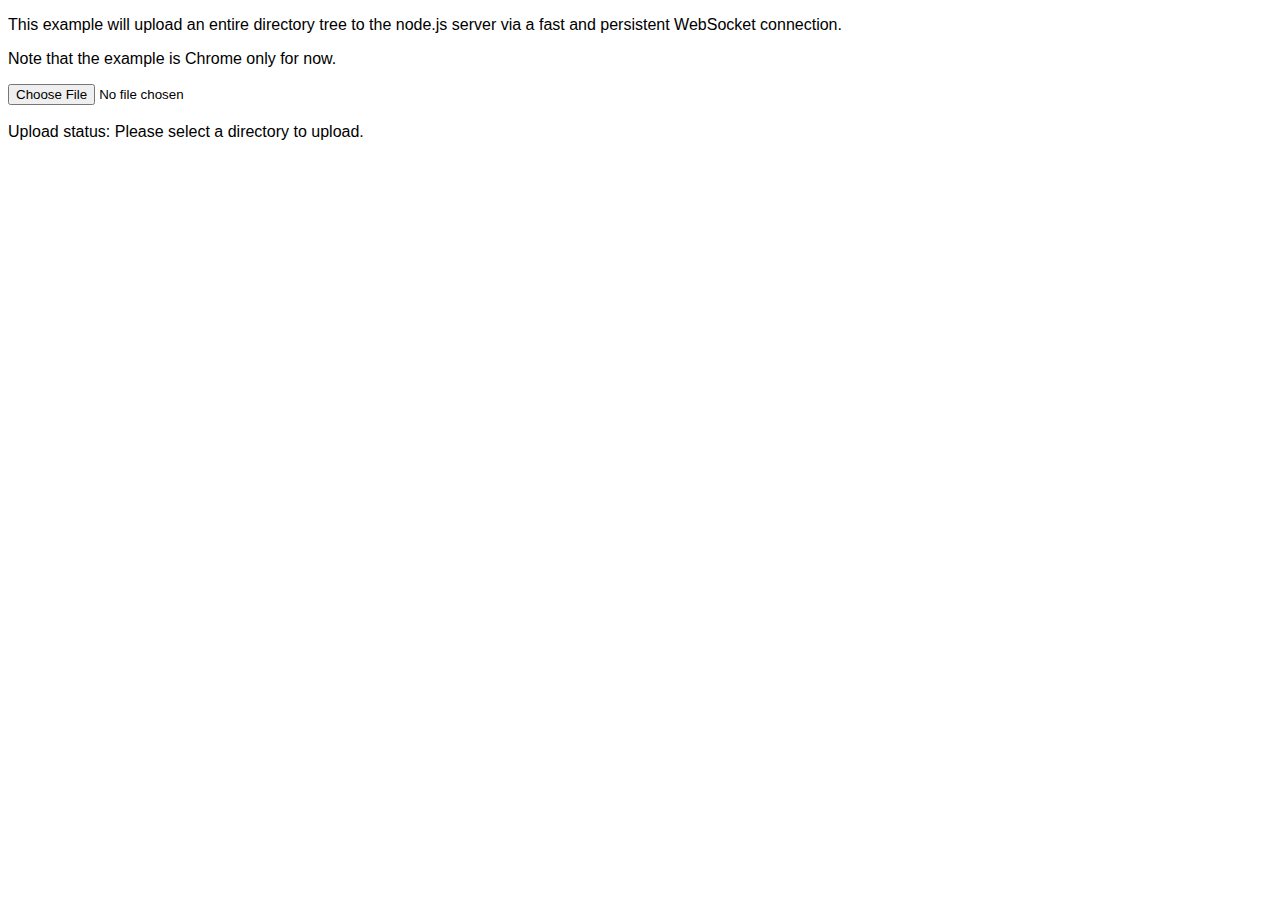
<file: node_modules/socket.io/node_modules/socket.io-client/node_modules/ws/examples/fileapi/public/index.html>
<!DOCTYPE html>
<html>
  <head>
    <style>
      body {
        font-family: Tahoma, Geneva, sans-serif;
      }
      div {
        display: inline;
      }
    </style>
    <script src='uploader.js'></script>
    <script src='app.js'></script>
  </head>
  <body>
    <p>This example will upload an entire directory tree to the node.js server via a fast and persistent WebSocket connection.</p>
    <p>Note that the example is Chrome only for now.</p>
    <input type="file" webkitdirectory /><br/><br/>
    Upload status:
    <div id='progress'>Please select a directory to upload.</div>
  </body>
</html>
</file>
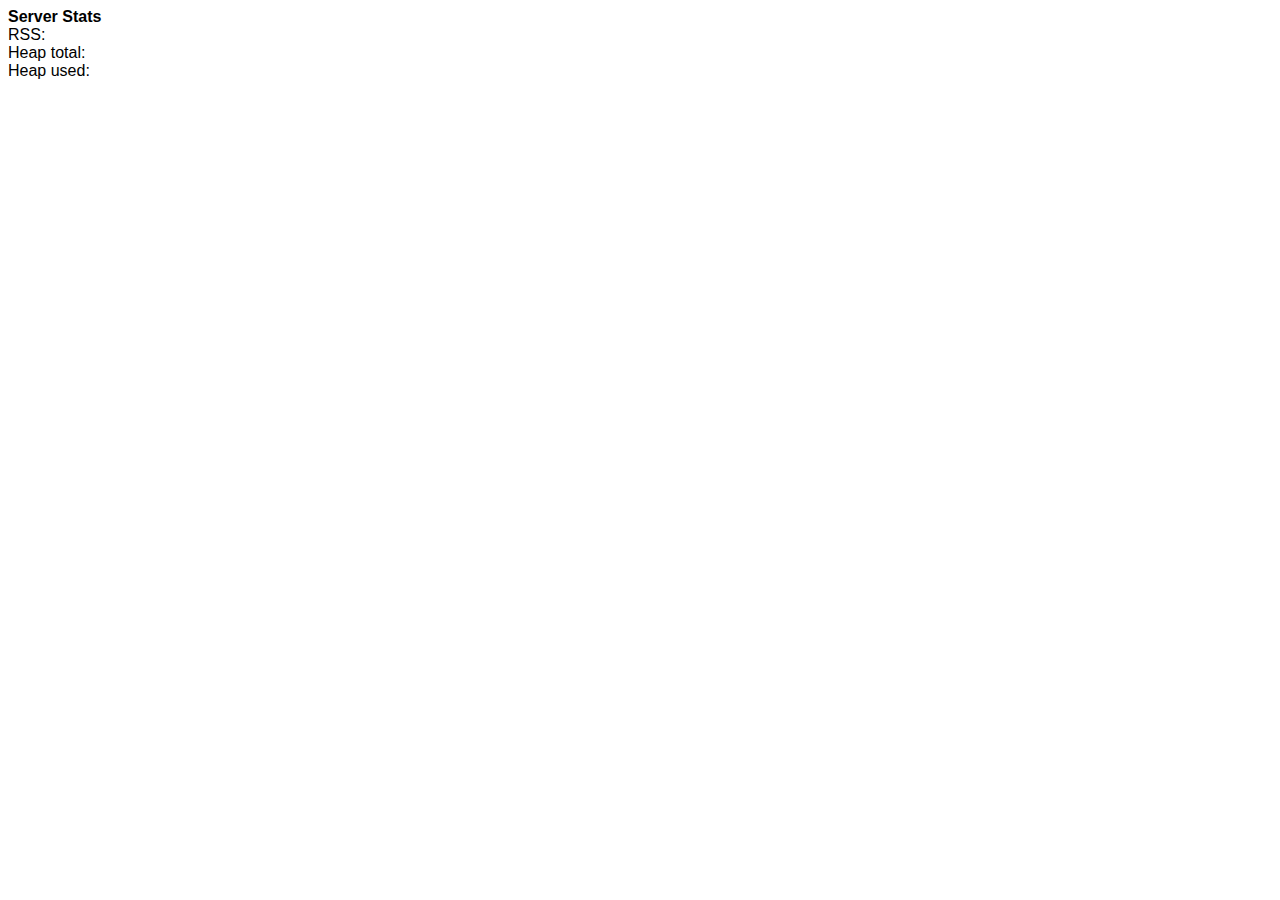
<file: node_modules/socket.io/node_modules/socket.io-client/node_modules/ws/examples/serverstats-express_3/public/index.html>
<!DOCTYPE html>
<html>
  <head>
    <style>
      body {
        font-family: Tahoma, Geneva, sans-serif;
      }

      div {
        display: inline;
      }
    </style>
    <script>
      function updateStats(memuse) {
        document.getElementById('rss').innerHTML = memuse.rss;
        document.getElementById('heapTotal').innerHTML = memuse.heapTotal;
        document.getElementById('heapUsed').innerHTML = memuse.heapUsed;
      }

      var host = window.document.location.host.replace(/:.*/, '');
      var ws = new WebSocket('ws://' + host + ':8080');
      ws.onmessage = function (event) {
        updateStats(JSON.parse(event.data));
      };
    </script>
  </head>
  <body>
    <strong>Server Stats</strong><br>
    RSS: <div id='rss'></div><br>
    Heap total: <div id='heapTotal'></div><br>
    Heap used: <div id='heapUsed'></div><br>
  </body>
</html>
</file>
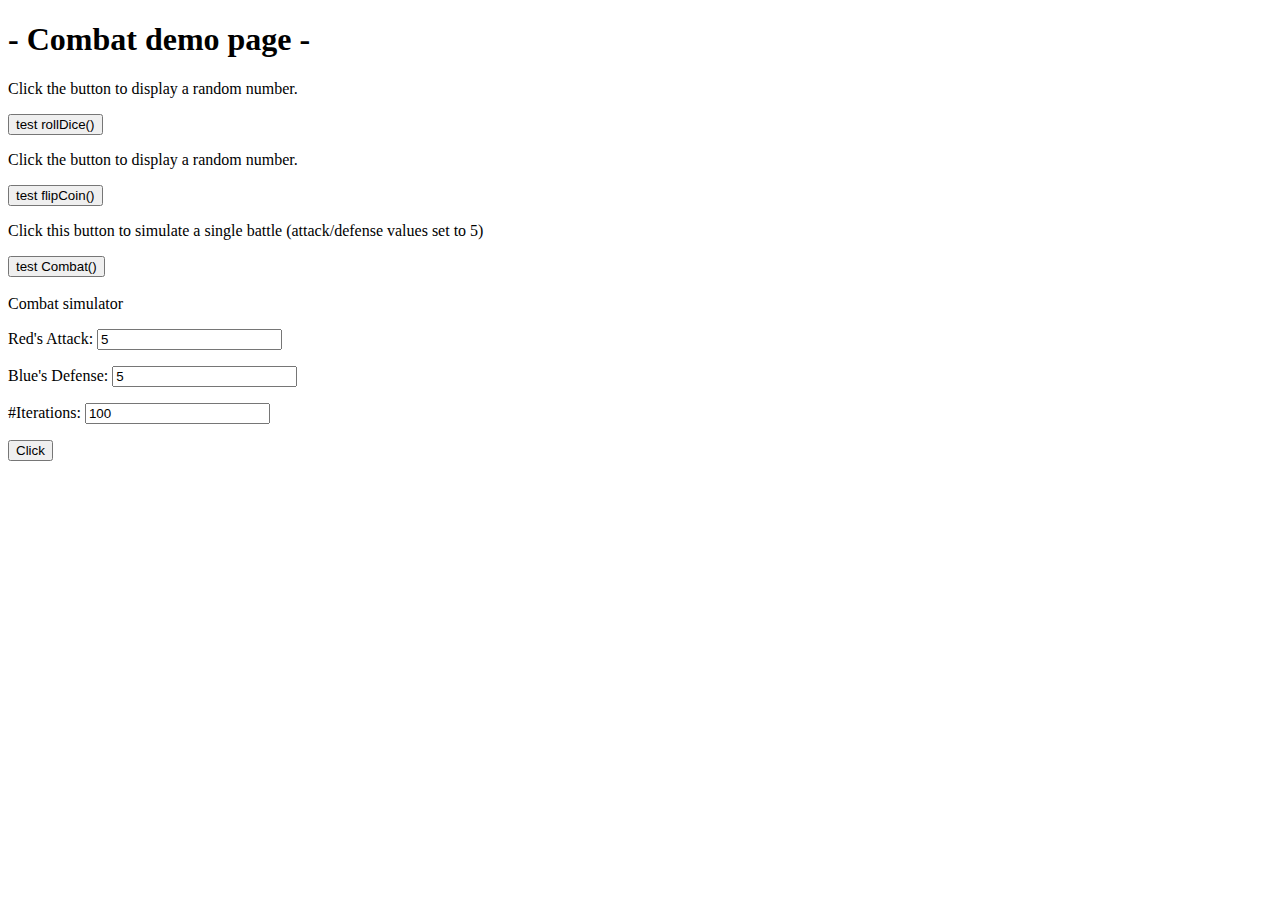
<file: combat_demo.html>
<!DOCTYPE html>
<html>
<head><title>VillageWars</title></head>
<body>
<h1>- Combat demo page -</h1>

<!--Global variables-->
<script>
//These values simulate the stats from two units, 'Red' and 'Blue'
var Red_a = 5;
var Blue_d = 5;
</script>

<!--HTML Buttons and displays-->
<p id="demo">Click the button to display a random number.</p>

<button onclick="displayDiceFunction()">test rollDice()</button>

<p id="demo2">Click the button to display a random number.</p>

<button onclick="displayCoinFunction()">test flipCoin()</button>

<p id="testing">Click this button to simulate a single battle (attack/defense values set to 5)</p>

<button onclick="displayCombat()">test Combat()</button>


<script>
function displayDiceFunction()
{
document.getElementById("demo").innerHTML=rollDice();
}
</script>

<script>
function displayCoinFunction(){
	var headscounter = 0;
	for (var i = 0; i < 1000; i++){
		if (flipCoin() == 1)
			headscounter++;
	}
	document.getElementById("demo2").innerHTML="Heads: "+headscounter/10+"% of 1000 flips";
}
</script>

<script>
function displayCombat()
{
document.getElementById("testing").innerHTML="Winner is: "+Combat(Red_a,Blue_d);
}
</script>

<!--Dice-rolling helper function-->
<script>
	function rollDice(){ //out of function scope for use with displayDiceFunction()
		return Math.floor((Math.random()*6)+1);
	}
</script>

<!--Alternate coin-flipping helper function-->
<script>
	function flipCoin(){
		return Math.floor((Math.random()*2)+1);
	}
</script>

<!--Combat function-->
<script>
function Combat(Red_a, Blue_d){
 //-----Combat-specific helper function-----
	function removeMax(dice){ 
	dice.sort();
	dice.reverse();
	return dice.splice(0,1);
	}
	
	//uncomment for self-contained use
	//function rollDice(){ 
	//	return Math.floor((Math.random()*6)+1);
	//}

 //-----Local variables-----
	Red_health = 20; //these values imitate a unit's health
	Blue_health = 20; //and should be removed when used/adapted for use with actual units

	var RedsDice = [];
	var BluesDice = [];
	var numComparisons = Math.min(Red_a, Blue_d);

 //-----Combat calculations-----
	while (true){
		for (var i=0;i<Red_a;i++){
			RedsDice[i] = rollDice();
			//RedsDice[i] = flipCoin();
		}
		for (var i=0;i<Blue_d;i++){
			BluesDice[i] = rollDice();
			//BluesDice[i] = flipCoin();
		}
		
		//alert("RedsDice = ["+RedsDice+"] BluesDice = ["+BluesDice+"]");
		
		for (var i=0; i<numComparisons; i++){//compare one die from each set until no pairs are left
			var RedMax = removeMax(RedsDice);
			var BlueMax = removeMax(BluesDice);
			if ((RedMax <= 3 && RedMax >= BlueMax) || (RedMax > 3 && RedMax > BlueMax)) // 'fair chance' method
			//if (RedMax > BlueMax) // 'defender's advantage' method
			//if (RedMax == 2) //for use with flipCoin()
				Blue_health--;
			else
				Red_health--;
			
			if (Red_health == 0){ //If Red is defeated...
				return "Blue";
			}
			if (Blue_health == 0){ //If Blue is defeated...
				return "Red";
			}	
		} 
	}
} //end of Combat() function
</script>

<!--Statistics-collecting test function-->
<script>
function testResults (form) {
    var ra = form.Reds_Attack.value;
	var bd = form.Blues_Defense.value;
	var iter = form.iterations.value;
	var rcounter = 0;
	var bcounter = 0;
	for (var i = 0; i < form.iterations.value; i++){
		var winner = Combat(ra,bd);
		if (winner == "Red")
			rcounter++;
		else 
			bcounter++;

	}
	var rresult = (rcounter/iter)*100;
	var bresult = (bcounter/iter)*100;
    alert ("Red won "+rresult+"% of battles.\nBlue won "+bresult+"% of battles.");
}
</script>

<!--HTML display for statistics function-->
<form NAME="myform" ACTION="" METHOD="GET">
<br> Combat simulator <br>
<p>Red's Attack: <INPUT TYPE="text" NAME="Reds_Attack" VALUE="5"></p>
<p>Blue's Defense: <INPUT TYPE="text" NAME="Blues_Defense" VALUE="5"></p>
<p>#Iterations: <INPUT TYPE="text" NAME="iterations" VALUE="100"></p>
<INPUT TYPE="button" NAME="submit" Value="Click" onClick="testResults(this.form)">
</form>


</body>
</html>
</file>
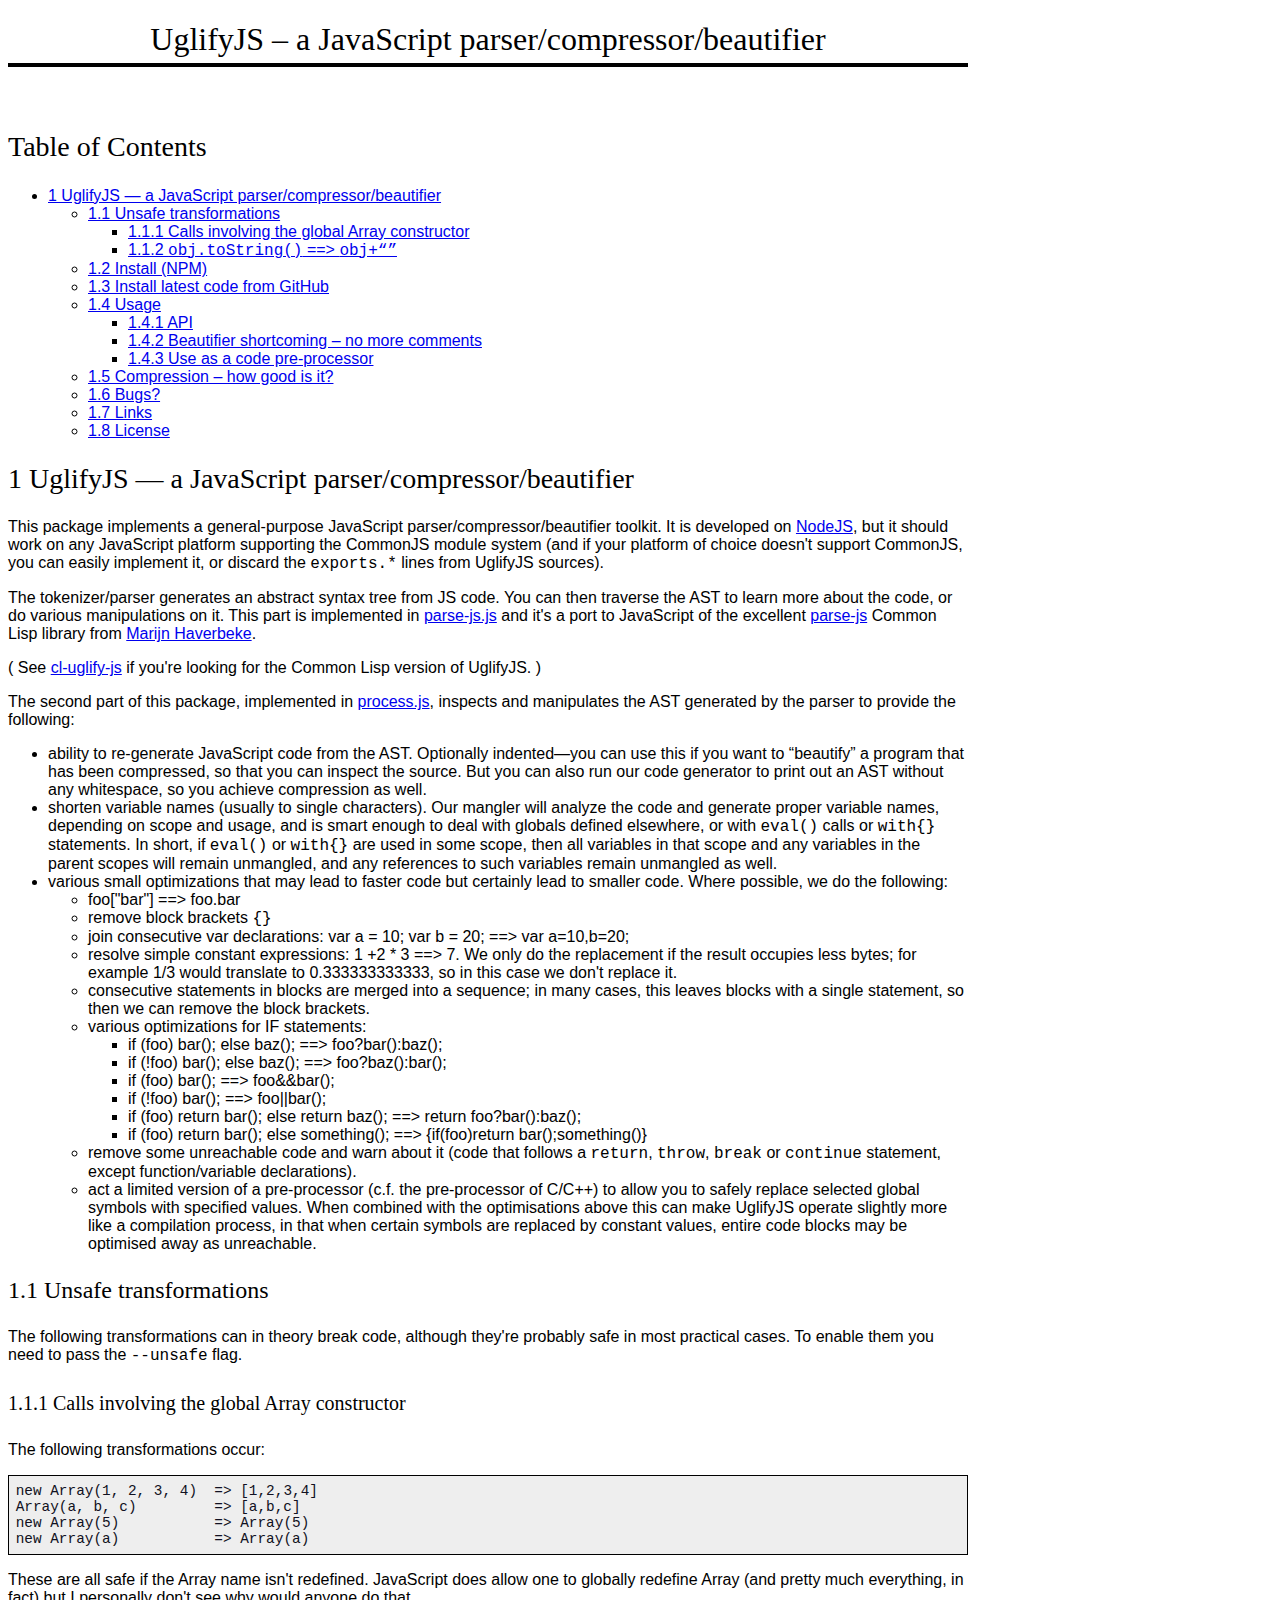
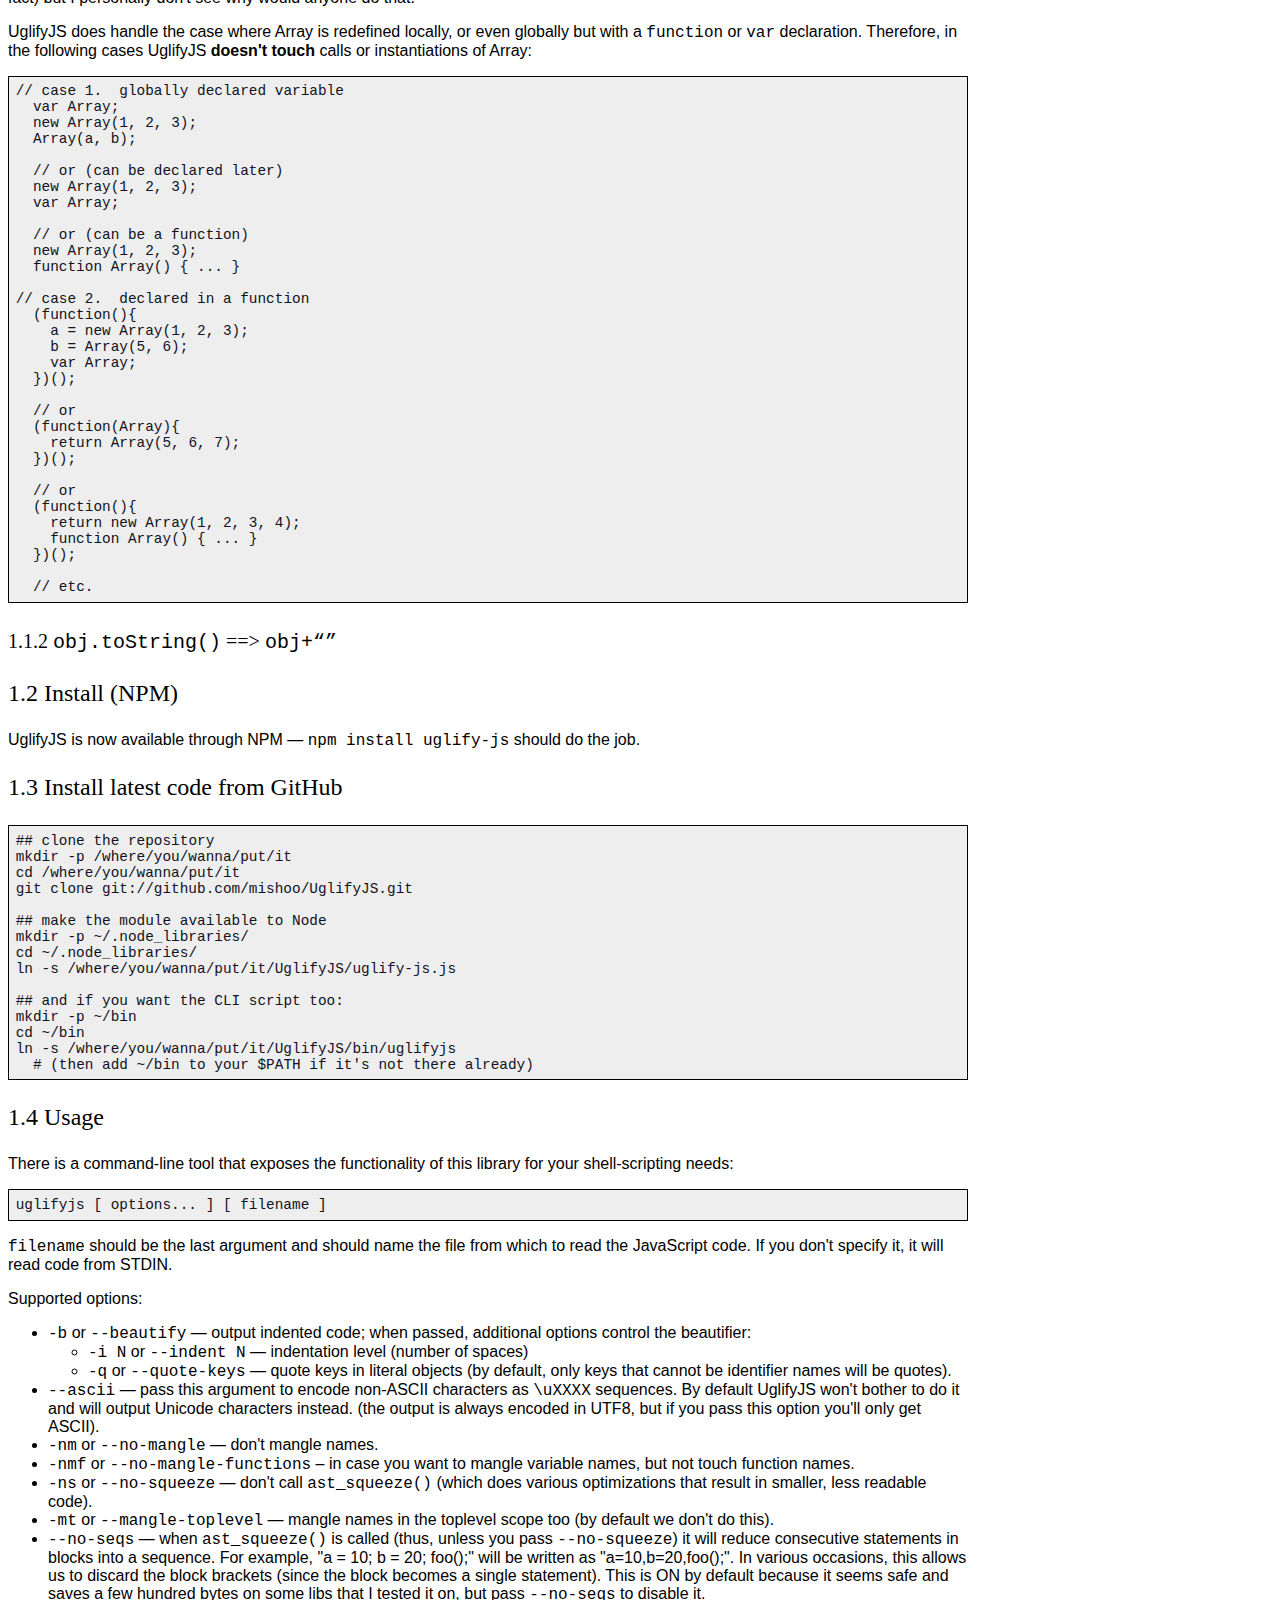
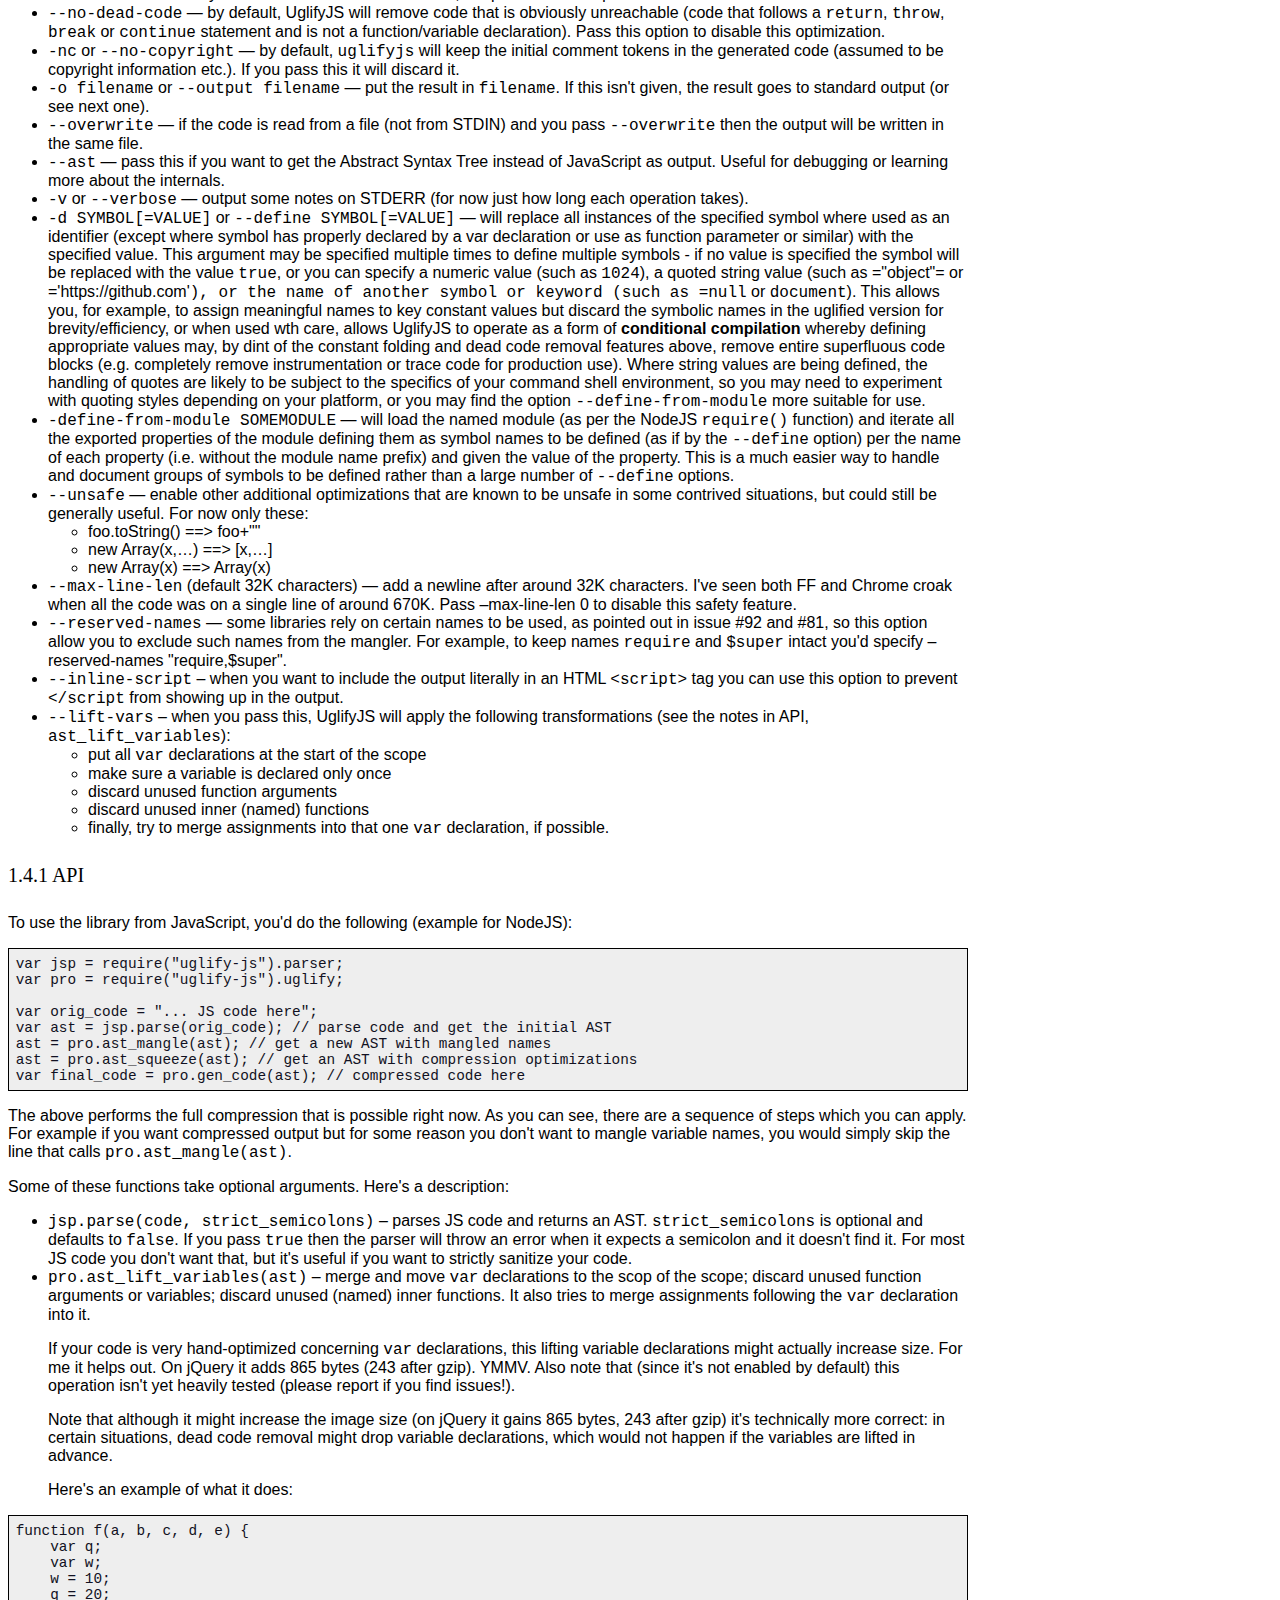
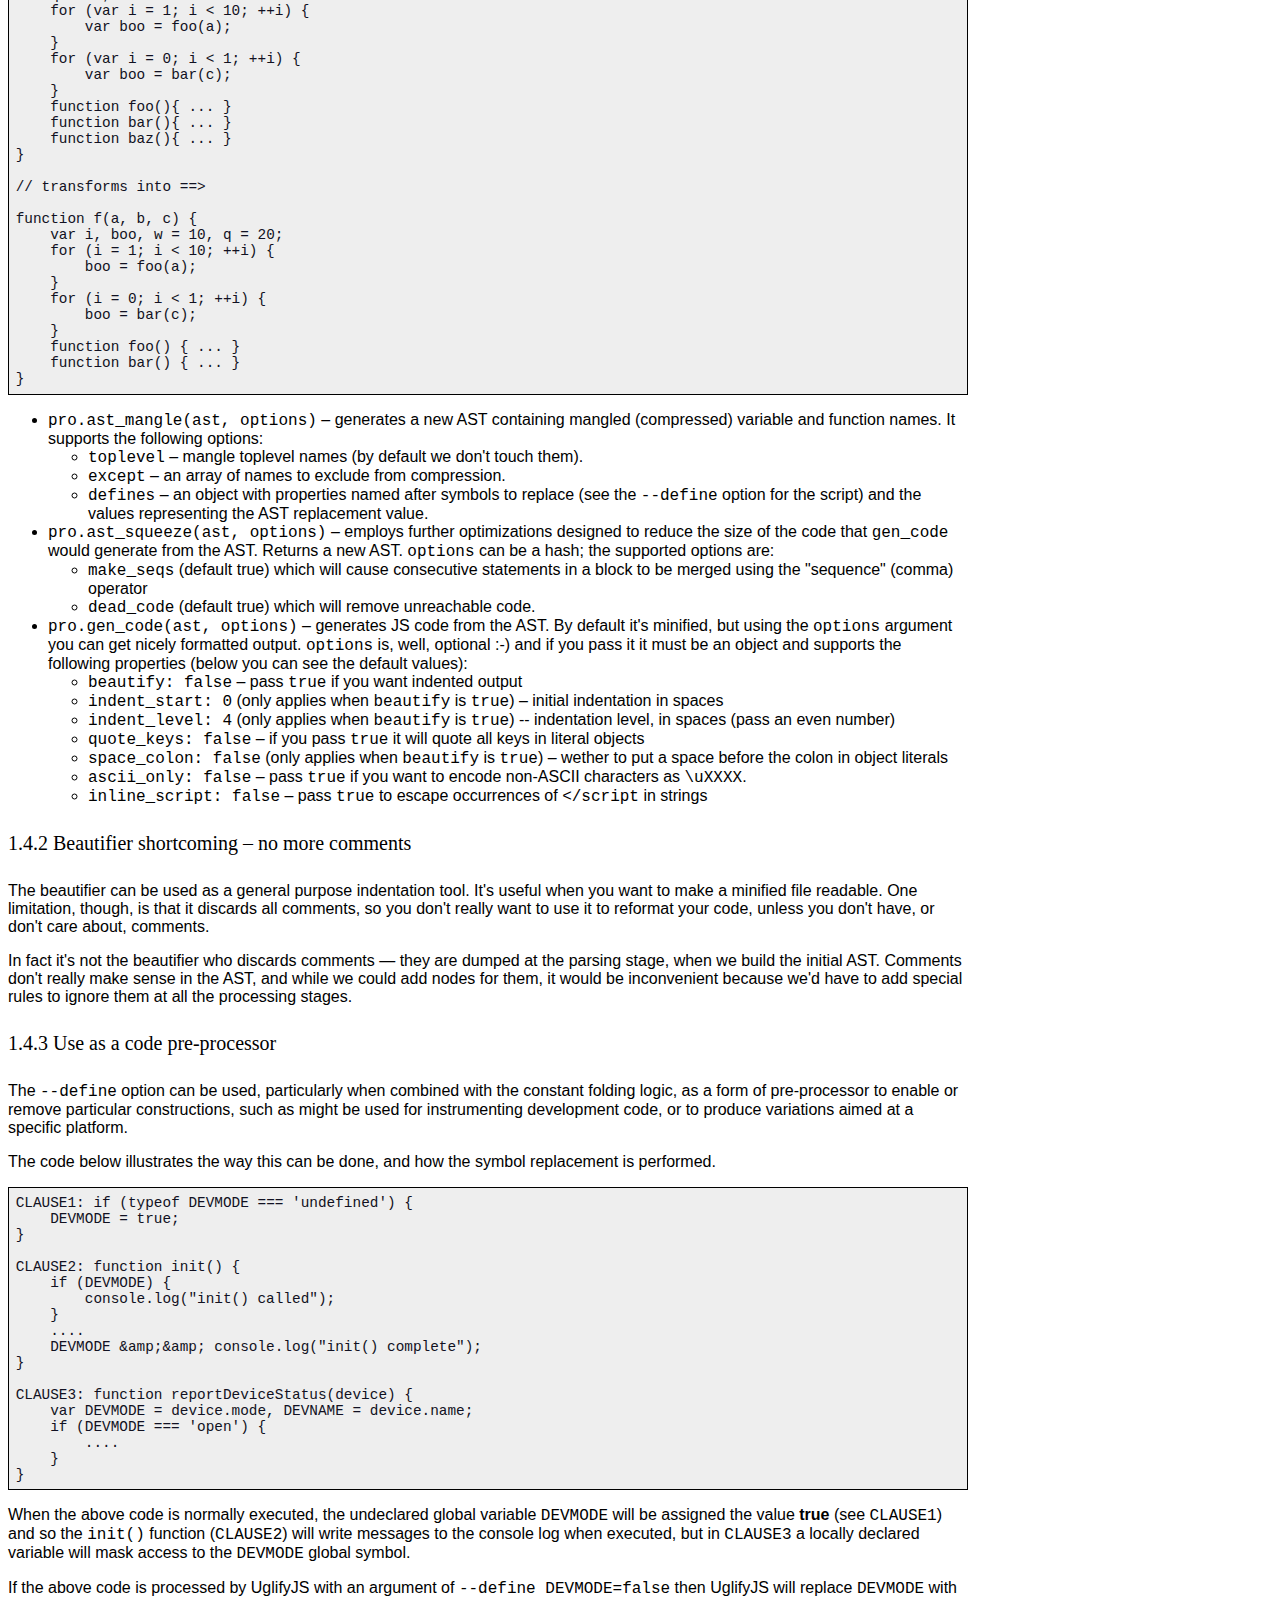
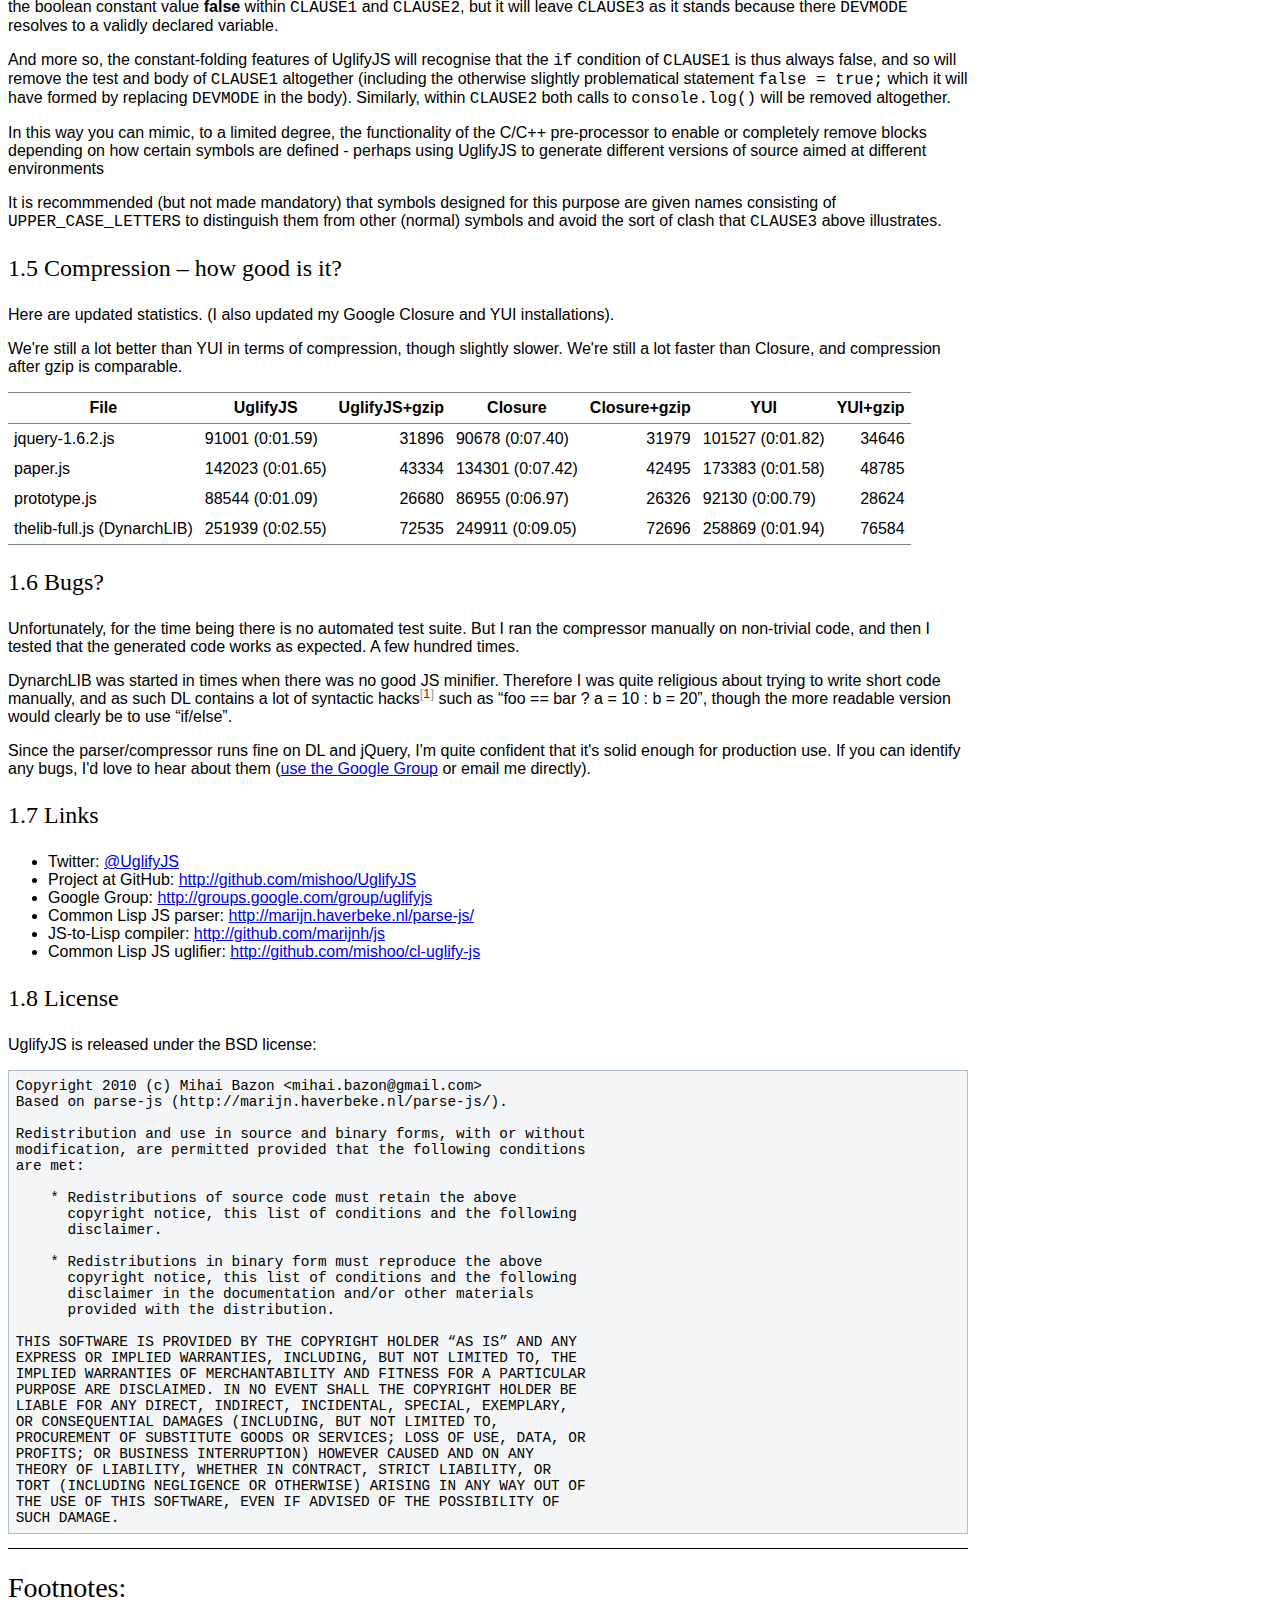
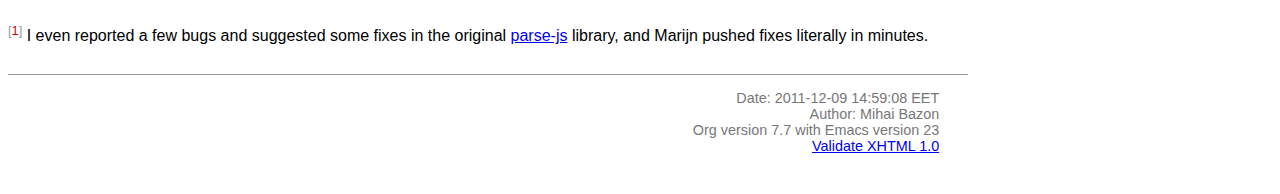
<file: node_modules/socket.io/node_modules/socket.io-client/node_modules/uglify-js/README.html>
<?xml version="1.0" encoding="utf-8"?>
<!DOCTYPE html PUBLIC "-//W3C//DTD XHTML 1.0 Strict//EN"
               "http://www.w3.org/TR/xhtml1/DTD/xhtml1-strict.dtd">
<html xmlns="http://www.w3.org/1999/xhtml"
lang="en" xml:lang="en">
<head>
<title>UglifyJS &ndash; a JavaScript parser/compressor/beautifier</title>
<meta http-equiv="Content-Type" content="text/html;charset=utf-8"/>
<meta name="generator" content="Org-mode"/>
<meta name="generated" content="2011-12-09 14:59:08 EET"/>
<meta name="author" content="Mihai Bazon"/>
<meta name="description" content="a JavaScript parser/compressor/beautifier in JavaScript"/>
<meta name="keywords" content="javascript, js, parser, compiler, compressor, mangle, minify, minifier"/>
<style type="text/css">
 <!--/*--><![CDATA[/*><!--*/
  html { font-family: Times, serif; font-size: 12pt; }
  .title  { text-align: center; }
  .todo   { color: red; }
  .done   { color: green; }
  .tag    { background-color: #add8e6; font-weight:normal }
  .target { }
  .timestamp { color: #bebebe; }
  .timestamp-kwd { color: #5f9ea0; }
  .right  {margin-left:auto; margin-right:0px;  text-align:right;}
  .left   {margin-left:0px;  margin-right:auto; text-align:left;}
  .center {margin-left:auto; margin-right:auto; text-align:center;}
  p.verse { margin-left: 3% }
  pre {
	border: 1pt solid #AEBDCC;
	background-color: #F3F5F7;
	padding: 5pt;
	font-family: courier, monospace;
        font-size: 90%;
        overflow:auto;
  }
  table { border-collapse: collapse; }
  td, th { vertical-align: top;  }
  th.right  { text-align:center;  }
  th.left   { text-align:center;   }
  th.center { text-align:center; }
  td.right  { text-align:right;  }
  td.left   { text-align:left;   }
  td.center { text-align:center; }
  dt { font-weight: bold; }
  div.figure { padding: 0.5em; }
  div.figure p { text-align: center; }
  div.inlinetask {
    padding:10px;
    border:2px solid gray;
    margin:10px;
    background: #ffffcc;
  }
  textarea { overflow-x: auto; }
  .linenr { font-size:smaller }
  .code-highlighted {background-color:#ffff00;}
  .org-info-js_info-navigation { border-style:none; }
  #org-info-js_console-label { font-size:10px; font-weight:bold;
                               white-space:nowrap; }
  .org-info-js_search-highlight {background-color:#ffff00; color:#000000;
                                 font-weight:bold; }
  /*]]>*/-->
</style>
<link rel="stylesheet" type="text/css" href="docstyle.css" />
<script type="text/javascript">
<!--/*--><![CDATA[/*><!--*/
 function CodeHighlightOn(elem, id)
 {
   var target = document.getElementById(id);
   if(null != target) {
     elem.cacheClassElem = elem.className;
     elem.cacheClassTarget = target.className;
     target.className = "code-highlighted";
     elem.className   = "code-highlighted";
   }
 }
 function CodeHighlightOff(elem, id)
 {
   var target = document.getElementById(id);
   if(elem.cacheClassElem)
     elem.className = elem.cacheClassElem;
   if(elem.cacheClassTarget)
     target.className = elem.cacheClassTarget;
 }
/*]]>*///-->
</script>

</head>
<body>

<div id="preamble">

</div>

<div id="content">
<h1 class="title">UglifyJS &ndash; a JavaScript parser/compressor/beautifier</h1>


<div id="table-of-contents">
<h2>Table of Contents</h2>
<div id="text-table-of-contents">
<ul>
<li><a href="#sec-1">1 UglifyJS &mdash; a JavaScript parser/compressor/beautifier </a>
<ul>
<li><a href="#sec-1-1">1.1 Unsafe transformations </a>
<ul>
<li><a href="#sec-1-1-1">1.1.1 Calls involving the global Array constructor </a></li>
<li><a href="#sec-1-1-2">1.1.2 <code>obj.toString()</code> ==&gt; <code>obj+“”</code> </a></li>
</ul>
</li>
<li><a href="#sec-1-2">1.2 Install (NPM) </a></li>
<li><a href="#sec-1-3">1.3 Install latest code from GitHub </a></li>
<li><a href="#sec-1-4">1.4 Usage </a>
<ul>
<li><a href="#sec-1-4-1">1.4.1 API </a></li>
<li><a href="#sec-1-4-2">1.4.2 Beautifier shortcoming &ndash; no more comments </a></li>
<li><a href="#sec-1-4-3">1.4.3 Use as a code pre-processor </a></li>
</ul>
</li>
<li><a href="#sec-1-5">1.5 Compression &ndash; how good is it? </a></li>
<li><a href="#sec-1-6">1.6 Bugs? </a></li>
<li><a href="#sec-1-7">1.7 Links </a></li>
<li><a href="#sec-1-8">1.8 License </a></li>
</ul>
</li>
</ul>
</div>
</div>

<div id="outline-container-1" class="outline-2">
<h2 id="sec-1"><span class="section-number-2">1</span> UglifyJS &mdash; a JavaScript parser/compressor/beautifier </h2>
<div class="outline-text-2" id="text-1">


<p>
This package implements a general-purpose JavaScript
parser/compressor/beautifier toolkit.  It is developed on <a href="http://nodejs.org/">NodeJS</a>, but it
should work on any JavaScript platform supporting the CommonJS module system
(and if your platform of choice doesn't support CommonJS, you can easily
implement it, or discard the <code>exports.*</code> lines from UglifyJS sources).
</p>
<p>
The tokenizer/parser generates an abstract syntax tree from JS code.  You
can then traverse the AST to learn more about the code, or do various
manipulations on it.  This part is implemented in <a href="../lib/parse-js.js">parse-js.js</a> and it's a
port to JavaScript of the excellent <a href="http://marijn.haverbeke.nl/parse-js/">parse-js</a> Common Lisp library from <a href="http://marijn.haverbeke.nl/">Marijn Haverbeke</a>.
</p>
<p>
( See <a href="http://github.com/mishoo/cl-uglify-js">cl-uglify-js</a> if you're looking for the Common Lisp version of
UglifyJS. )
</p>
<p>
The second part of this package, implemented in <a href="../lib/process.js">process.js</a>, inspects and
manipulates the AST generated by the parser to provide the following:
</p>
<ul>
<li>ability to re-generate JavaScript code from the AST.  Optionally
  indented&mdash;you can use this if you want to “beautify” a program that has
  been compressed, so that you can inspect the source.  But you can also run
  our code generator to print out an AST without any whitespace, so you
  achieve compression as well.

</li>
<li>shorten variable names (usually to single characters).  Our mangler will
  analyze the code and generate proper variable names, depending on scope
  and usage, and is smart enough to deal with globals defined elsewhere, or
  with <code>eval()</code> calls or <code>with{}</code> statements.  In short, if <code>eval()</code> or
  <code>with{}</code> are used in some scope, then all variables in that scope and any
  variables in the parent scopes will remain unmangled, and any references
  to such variables remain unmangled as well.

</li>
<li>various small optimizations that may lead to faster code but certainly
  lead to smaller code.  Where possible, we do the following:

<ul>
<li>foo["bar"]  ==&gt;  foo.bar

</li>
<li>remove block brackets <code>{}</code>

</li>
<li>join consecutive var declarations:
    var a = 10; var b = 20; ==&gt; var a=10,b=20;

</li>
<li>resolve simple constant expressions: 1 +2 * 3 ==&gt; 7.  We only do the
    replacement if the result occupies less bytes; for example 1/3 would
    translate to 0.333333333333, so in this case we don't replace it.

</li>
<li>consecutive statements in blocks are merged into a sequence; in many
    cases, this leaves blocks with a single statement, so then we can remove
    the block brackets.

</li>
<li>various optimizations for IF statements:

<ul>
<li>if (foo) bar(); else baz(); ==&gt; foo?bar():baz();
</li>
<li>if (!foo) bar(); else baz(); ==&gt; foo?baz():bar();
</li>
<li>if (foo) bar(); ==&gt; foo&amp;&amp;bar();
</li>
<li>if (!foo) bar(); ==&gt; foo||bar();
</li>
<li>if (foo) return bar(); else return baz(); ==&gt; return foo?bar():baz();
</li>
<li>if (foo) return bar(); else something(); ==&gt; {if(foo)return bar();something()}

</li>
</ul>

</li>
<li>remove some unreachable code and warn about it (code that follows a
    <code>return</code>, <code>throw</code>, <code>break</code> or <code>continue</code> statement, except
    function/variable declarations).

</li>
<li>act a limited version of a pre-processor (c.f. the pre-processor of
    C/C++) to allow you to safely replace selected global symbols with
    specified values.  When combined with the optimisations above this can
    make UglifyJS operate slightly more like a compilation process, in
    that when certain symbols are replaced by constant values, entire code
    blocks may be optimised away as unreachable.
</li>
</ul>

</li>
</ul>



</div>

<div id="outline-container-1-1" class="outline-3">
<h3 id="sec-1-1"><span class="section-number-3">1.1</span> <span class="target">Unsafe transformations</span>  </h3>
<div class="outline-text-3" id="text-1-1">


<p>
The following transformations can in theory break code, although they're
probably safe in most practical cases.  To enable them you need to pass the
<code>--unsafe</code> flag.
</p>

</div>

<div id="outline-container-1-1-1" class="outline-4">
<h4 id="sec-1-1-1"><span class="section-number-4">1.1.1</span> Calls involving the global Array constructor </h4>
<div class="outline-text-4" id="text-1-1-1">


<p>
The following transformations occur:
</p>



<pre class="src src-js"><span class="org-keyword">new</span> <span class="org-type">Array</span>(1, 2, 3, 4)  =&gt; [1,2,3,4]
Array(a, b, c)         =&gt; [a,b,c]
<span class="org-keyword">new</span> <span class="org-type">Array</span>(5)           =&gt; Array(5)
<span class="org-keyword">new</span> <span class="org-type">Array</span>(a)           =&gt; Array(a)
</pre>


<p>
These are all safe if the Array name isn't redefined.  JavaScript does allow
one to globally redefine Array (and pretty much everything, in fact) but I
personally don't see why would anyone do that.
</p>
<p>
UglifyJS does handle the case where Array is redefined locally, or even
globally but with a <code>function</code> or <code>var</code> declaration.  Therefore, in the
following cases UglifyJS <b>doesn't touch</b> calls or instantiations of Array:
</p>



<pre class="src src-js"><span class="org-comment-delimiter">// </span><span class="org-comment">case 1.  globally declared variable</span>
  <span class="org-keyword">var</span> <span class="org-variable-name">Array</span>;
  <span class="org-keyword">new</span> <span class="org-type">Array</span>(1, 2, 3);
  Array(a, b);

  <span class="org-comment-delimiter">// </span><span class="org-comment">or (can be declared later)</span>
  <span class="org-keyword">new</span> <span class="org-type">Array</span>(1, 2, 3);
  <span class="org-keyword">var</span> <span class="org-variable-name">Array</span>;

  <span class="org-comment-delimiter">// </span><span class="org-comment">or (can be a function)</span>
  <span class="org-keyword">new</span> <span class="org-type">Array</span>(1, 2, 3);
  <span class="org-keyword">function</span> <span class="org-function-name">Array</span>() { ... }

<span class="org-comment-delimiter">// </span><span class="org-comment">case 2.  declared in a function</span>
  (<span class="org-keyword">function</span>(){
    a = <span class="org-keyword">new</span> <span class="org-type">Array</span>(1, 2, 3);
    b = Array(5, 6);
    <span class="org-keyword">var</span> <span class="org-variable-name">Array</span>;
  })();

  <span class="org-comment-delimiter">// </span><span class="org-comment">or</span>
  (<span class="org-keyword">function</span>(<span class="org-variable-name">Array</span>){
    <span class="org-keyword">return</span> Array(5, 6, 7);
  })();

  <span class="org-comment-delimiter">// </span><span class="org-comment">or</span>
  (<span class="org-keyword">function</span>(){
    <span class="org-keyword">return</span> <span class="org-keyword">new</span> <span class="org-type">Array</span>(1, 2, 3, 4);
    <span class="org-keyword">function</span> <span class="org-function-name">Array</span>() { ... }
  })();

  <span class="org-comment-delimiter">// </span><span class="org-comment">etc.</span>
</pre>


</div>

</div>

<div id="outline-container-1-1-2" class="outline-4">
<h4 id="sec-1-1-2"><span class="section-number-4">1.1.2</span> <code>obj.toString()</code> ==&gt; <code>obj+“”</code> </h4>
<div class="outline-text-4" id="text-1-1-2">


</div>
</div>

</div>

<div id="outline-container-1-2" class="outline-3">
<h3 id="sec-1-2"><span class="section-number-3">1.2</span> Install (NPM) </h3>
<div class="outline-text-3" id="text-1-2">


<p>
UglifyJS is now available through NPM &mdash; <code>npm install uglify-js</code> should do
the job.
</p>
</div>

</div>

<div id="outline-container-1-3" class="outline-3">
<h3 id="sec-1-3"><span class="section-number-3">1.3</span> Install latest code from GitHub </h3>
<div class="outline-text-3" id="text-1-3">





<pre class="src src-sh"><span class="org-comment-delimiter">## </span><span class="org-comment">clone the repository</span>
mkdir -p /where/you/wanna/put/it
<span class="org-builtin">cd</span> /where/you/wanna/put/it
git clone git://github.com/mishoo/UglifyJS.git

<span class="org-comment-delimiter">## </span><span class="org-comment">make the module available to Node</span>
mkdir -p ~/.node_libraries/
<span class="org-builtin">cd</span> ~/.node_libraries/
ln -s /where/you/wanna/put/it/UglifyJS/uglify-js.js

<span class="org-comment-delimiter">## </span><span class="org-comment">and if you want the CLI script too:</span>
mkdir -p ~/bin
<span class="org-builtin">cd</span> ~/bin
ln -s /where/you/wanna/put/it/UglifyJS/bin/uglifyjs
  <span class="org-comment-delimiter"># </span><span class="org-comment">(then add ~/bin to your $PATH if it's not there already)</span>
</pre>


</div>

</div>

<div id="outline-container-1-4" class="outline-3">
<h3 id="sec-1-4"><span class="section-number-3">1.4</span> Usage </h3>
<div class="outline-text-3" id="text-1-4">


<p>
There is a command-line tool that exposes the functionality of this library
for your shell-scripting needs:
</p>



<pre class="src src-sh">uglifyjs [ options... ] [ filename ]
</pre>


<p>
<code>filename</code> should be the last argument and should name the file from which
to read the JavaScript code.  If you don't specify it, it will read code
from STDIN.
</p>
<p>
Supported options:
</p>
<ul>
<li><code>-b</code> or <code>--beautify</code> &mdash; output indented code; when passed, additional
  options control the beautifier:

<ul>
<li><code>-i N</code> or <code>--indent N</code> &mdash; indentation level (number of spaces)

</li>
<li><code>-q</code> or <code>--quote-keys</code> &mdash; quote keys in literal objects (by default,
    only keys that cannot be identifier names will be quotes).

</li>
</ul>

</li>
<li><code>--ascii</code> &mdash; pass this argument to encode non-ASCII characters as
  <code>\uXXXX</code> sequences.  By default UglifyJS won't bother to do it and will
  output Unicode characters instead.  (the output is always encoded in UTF8,
  but if you pass this option you'll only get ASCII).

</li>
<li><code>-nm</code> or <code>--no-mangle</code> &mdash; don't mangle names.

</li>
<li><code>-nmf</code> or <code>--no-mangle-functions</code> &ndash; in case you want to mangle variable
  names, but not touch function names.

</li>
<li><code>-ns</code> or <code>--no-squeeze</code> &mdash; don't call <code>ast_squeeze()</code> (which does various
  optimizations that result in smaller, less readable code).

</li>
<li><code>-mt</code> or <code>--mangle-toplevel</code> &mdash; mangle names in the toplevel scope too
  (by default we don't do this).

</li>
<li><code>--no-seqs</code> &mdash; when <code>ast_squeeze()</code> is called (thus, unless you pass
  <code>--no-squeeze</code>) it will reduce consecutive statements in blocks into a
  sequence.  For example, "a = 10; b = 20; foo();" will be written as
  "a=10,b=20,foo();".  In various occasions, this allows us to discard the
  block brackets (since the block becomes a single statement).  This is ON
  by default because it seems safe and saves a few hundred bytes on some
  libs that I tested it on, but pass <code>--no-seqs</code> to disable it.

</li>
<li><code>--no-dead-code</code> &mdash; by default, UglifyJS will remove code that is
  obviously unreachable (code that follows a <code>return</code>, <code>throw</code>, <code>break</code> or
  <code>continue</code> statement and is not a function/variable declaration).  Pass
  this option to disable this optimization.

</li>
<li><code>-nc</code> or <code>--no-copyright</code> &mdash; by default, <code>uglifyjs</code> will keep the initial
  comment tokens in the generated code (assumed to be copyright information
  etc.).  If you pass this it will discard it.

</li>
<li><code>-o filename</code> or <code>--output filename</code> &mdash; put the result in <code>filename</code>.  If
  this isn't given, the result goes to standard output (or see next one).

</li>
<li><code>--overwrite</code> &mdash; if the code is read from a file (not from STDIN) and you
  pass <code>--overwrite</code> then the output will be written in the same file.

</li>
<li><code>--ast</code> &mdash; pass this if you want to get the Abstract Syntax Tree instead
  of JavaScript as output.  Useful for debugging or learning more about the
  internals.

</li>
<li><code>-v</code> or <code>--verbose</code> &mdash; output some notes on STDERR (for now just how long
  each operation takes).

</li>
<li><code>-d SYMBOL[=VALUE]</code> or <code>--define SYMBOL[=VALUE]</code> &mdash; will replace
  all instances of the specified symbol where used as an identifier
  (except where symbol has properly declared by a var declaration or
  use as function parameter or similar) with the specified value. This
  argument may be specified multiple times to define multiple
  symbols - if no value is specified the symbol will be replaced with
  the value <code>true</code>, or you can specify a numeric value (such as
  <code>1024</code>), a quoted string value (such as ="object"= or
  ='https://github.com'<code>), or the name of another symbol or keyword   (such as =null</code> or <code>document</code>).
  This allows you, for example, to assign meaningful names to key
  constant values but discard the symbolic names in the uglified
  version for brevity/efficiency, or when used wth care, allows
  UglifyJS to operate as a form of <b>conditional compilation</b>
  whereby defining appropriate values may, by dint of the constant
  folding and dead code removal features above, remove entire
  superfluous code blocks (e.g. completely remove instrumentation or
  trace code for production use).
  Where string values are being defined, the handling of quotes are
  likely to be subject to the specifics of your command shell
  environment, so you may need to experiment with quoting styles
  depending on your platform, or you may find the option
  <code>--define-from-module</code> more suitable for use.

</li>
<li><code>-define-from-module SOMEMODULE</code> &mdash; will load the named module (as
  per the NodeJS <code>require()</code> function) and iterate all the exported
  properties of the module defining them as symbol names to be defined
  (as if by the <code>--define</code> option) per the name of each property
  (i.e. without the module name prefix) and given the value of the
  property. This is a much easier way to handle and document groups of
  symbols to be defined rather than a large number of <code>--define</code>
  options.

</li>
<li><code>--unsafe</code> &mdash; enable other additional optimizations that are known to be
  unsafe in some contrived situations, but could still be generally useful.
  For now only these:

<ul>
<li>foo.toString()  ==&gt;  foo+""
</li>
<li>new Array(x,&hellip;)  ==&gt; [x,&hellip;]
</li>
<li>new Array(x) ==&gt; Array(x)

</li>
</ul>

</li>
<li><code>--max-line-len</code> (default 32K characters) &mdash; add a newline after around
  32K characters.  I've seen both FF and Chrome croak when all the code was
  on a single line of around 670K.  Pass &ndash;max-line-len 0 to disable this
  safety feature.

</li>
<li><code>--reserved-names</code> &mdash; some libraries rely on certain names to be used, as
  pointed out in issue #92 and #81, so this option allow you to exclude such
  names from the mangler.  For example, to keep names <code>require</code> and <code>$super</code>
  intact you'd specify &ndash;reserved-names "require,$super".

</li>
<li><code>--inline-script</code> &ndash; when you want to include the output literally in an
  HTML <code>&lt;script&gt;</code> tag you can use this option to prevent <code>&lt;/script</code> from
  showing up in the output.

</li>
<li><code>--lift-vars</code> &ndash; when you pass this, UglifyJS will apply the following
  transformations (see the notes in API, <code>ast_lift_variables</code>):

<ul>
<li>put all <code>var</code> declarations at the start of the scope
</li>
<li>make sure a variable is declared only once
</li>
<li>discard unused function arguments
</li>
<li>discard unused inner (named) functions
</li>
<li>finally, try to merge assignments into that one <code>var</code> declaration, if
    possible.
</li>
</ul>

</li>
</ul>



</div>

<div id="outline-container-1-4-1" class="outline-4">
<h4 id="sec-1-4-1"><span class="section-number-4">1.4.1</span> API </h4>
<div class="outline-text-4" id="text-1-4-1">


<p>
To use the library from JavaScript, you'd do the following (example for
NodeJS):
</p>



<pre class="src src-js"><span class="org-keyword">var</span> <span class="org-variable-name">jsp</span> = require(<span class="org-string">"uglify-js"</span>).parser;
<span class="org-keyword">var</span> <span class="org-variable-name">pro</span> = require(<span class="org-string">"uglify-js"</span>).uglify;

<span class="org-keyword">var</span> <span class="org-variable-name">orig_code</span> = <span class="org-string">"... JS code here"</span>;
<span class="org-keyword">var</span> <span class="org-variable-name">ast</span> = jsp.parse(orig_code); <span class="org-comment-delimiter">// </span><span class="org-comment">parse code and get the initial AST</span>
ast = pro.ast_mangle(ast); <span class="org-comment-delimiter">// </span><span class="org-comment">get a new AST with mangled names</span>
ast = pro.ast_squeeze(ast); <span class="org-comment-delimiter">// </span><span class="org-comment">get an AST with compression optimizations</span>
<span class="org-keyword">var</span> <span class="org-variable-name">final_code</span> = pro.gen_code(ast); <span class="org-comment-delimiter">// </span><span class="org-comment">compressed code here</span>
</pre>


<p>
The above performs the full compression that is possible right now.  As you
can see, there are a sequence of steps which you can apply.  For example if
you want compressed output but for some reason you don't want to mangle
variable names, you would simply skip the line that calls
<code>pro.ast_mangle(ast)</code>.
</p>
<p>
Some of these functions take optional arguments.  Here's a description:
</p>
<ul>
<li><code>jsp.parse(code, strict_semicolons)</code> &ndash; parses JS code and returns an AST.
  <code>strict_semicolons</code> is optional and defaults to <code>false</code>.  If you pass
  <code>true</code> then the parser will throw an error when it expects a semicolon and
  it doesn't find it.  For most JS code you don't want that, but it's useful
  if you want to strictly sanitize your code.

</li>
<li><code>pro.ast_lift_variables(ast)</code> &ndash; merge and move <code>var</code> declarations to the
  scop of the scope; discard unused function arguments or variables; discard
  unused (named) inner functions.  It also tries to merge assignments
  following the <code>var</code> declaration into it.

<p>
  If your code is very hand-optimized concerning <code>var</code> declarations, this
  lifting variable declarations might actually increase size.  For me it
  helps out.  On jQuery it adds 865 bytes (243 after gzip).  YMMV.  Also
  note that (since it's not enabled by default) this operation isn't yet
  heavily tested (please report if you find issues!).
</p>
<p>
  Note that although it might increase the image size (on jQuery it gains
  865 bytes, 243 after gzip) it's technically more correct: in certain
  situations, dead code removal might drop variable declarations, which
  would not happen if the variables are lifted in advance.
</p>
<p>
  Here's an example of what it does:
</p></li>
</ul>





<pre class="src src-js"><span class="org-keyword">function</span> <span class="org-function-name">f</span>(<span class="org-variable-name">a</span>, <span class="org-variable-name">b</span>, <span class="org-variable-name">c</span>, <span class="org-variable-name">d</span>, <span class="org-variable-name">e</span>) {
    <span class="org-keyword">var</span> <span class="org-variable-name">q</span>;
    <span class="org-keyword">var</span> <span class="org-variable-name">w</span>;
    w = 10;
    q = 20;
    <span class="org-keyword">for</span> (<span class="org-keyword">var</span> <span class="org-variable-name">i</span> = 1; i &lt; 10; ++i) {
        <span class="org-keyword">var</span> <span class="org-variable-name">boo</span> = foo(a);
    }
    <span class="org-keyword">for</span> (<span class="org-keyword">var</span> <span class="org-variable-name">i</span> = 0; i &lt; 1; ++i) {
        <span class="org-keyword">var</span> <span class="org-variable-name">boo</span> = bar(c);
    }
    <span class="org-keyword">function</span> <span class="org-function-name">foo</span>(){ ... }
    <span class="org-keyword">function</span> <span class="org-function-name">bar</span>(){ ... }
    <span class="org-keyword">function</span> <span class="org-function-name">baz</span>(){ ... }
}

<span class="org-comment-delimiter">// </span><span class="org-comment">transforms into ==&gt;</span>

<span class="org-keyword">function</span> <span class="org-function-name">f</span>(<span class="org-variable-name">a</span>, <span class="org-variable-name">b</span>, <span class="org-variable-name">c</span>) {
    <span class="org-keyword">var</span> <span class="org-variable-name">i</span>, <span class="org-variable-name">boo</span>, <span class="org-variable-name">w</span> = 10, <span class="org-variable-name">q</span> = 20;
    <span class="org-keyword">for</span> (i = 1; i &lt; 10; ++i) {
        boo = foo(a);
    }
    <span class="org-keyword">for</span> (i = 0; i &lt; 1; ++i) {
        boo = bar(c);
    }
    <span class="org-keyword">function</span> <span class="org-function-name">foo</span>() { ... }
    <span class="org-keyword">function</span> <span class="org-function-name">bar</span>() { ... }
}
</pre>


<ul>
<li><code>pro.ast_mangle(ast, options)</code> &ndash; generates a new AST containing mangled
  (compressed) variable and function names.  It supports the following
  options:

<ul>
<li><code>toplevel</code> &ndash; mangle toplevel names (by default we don't touch them).
</li>
<li><code>except</code> &ndash; an array of names to exclude from compression.
</li>
<li><code>defines</code> &ndash; an object with properties named after symbols to
    replace (see the <code>--define</code> option for the script) and the values
    representing the AST replacement value.

</li>
</ul>

</li>
<li><code>pro.ast_squeeze(ast, options)</code> &ndash; employs further optimizations designed
  to reduce the size of the code that <code>gen_code</code> would generate from the
  AST.  Returns a new AST.  <code>options</code> can be a hash; the supported options
  are:

<ul>
<li><code>make_seqs</code> (default true) which will cause consecutive statements in a
    block to be merged using the "sequence" (comma) operator

</li>
<li><code>dead_code</code> (default true) which will remove unreachable code.

</li>
</ul>

</li>
<li><code>pro.gen_code(ast, options)</code> &ndash; generates JS code from the AST.  By
  default it's minified, but using the <code>options</code> argument you can get nicely
  formatted output.  <code>options</code> is, well, optional :-) and if you pass it it
  must be an object and supports the following properties (below you can see
  the default values):

<ul>
<li><code>beautify: false</code> &ndash; pass <code>true</code> if you want indented output
</li>
<li><code>indent_start: 0</code> (only applies when <code>beautify</code> is <code>true</code>) &ndash; initial
    indentation in spaces
</li>
<li><code>indent_level: 4</code> (only applies when <code>beautify</code> is <code>true</code>) --
    indentation level, in spaces (pass an even number)
</li>
<li><code>quote_keys: false</code> &ndash; if you pass <code>true</code> it will quote all keys in
    literal objects
</li>
<li><code>space_colon: false</code> (only applies when <code>beautify</code> is <code>true</code>) &ndash; wether
    to put a space before the colon in object literals
</li>
<li><code>ascii_only: false</code> &ndash; pass <code>true</code> if you want to encode non-ASCII
    characters as <code>\uXXXX</code>.
</li>
<li><code>inline_script: false</code> &ndash; pass <code>true</code> to escape occurrences of
    <code>&lt;/script</code> in strings
</li>
</ul>

</li>
</ul>


</div>

</div>

<div id="outline-container-1-4-2" class="outline-4">
<h4 id="sec-1-4-2"><span class="section-number-4">1.4.2</span> Beautifier shortcoming &ndash; no more comments </h4>
<div class="outline-text-4" id="text-1-4-2">


<p>
The beautifier can be used as a general purpose indentation tool.  It's
useful when you want to make a minified file readable.  One limitation,
though, is that it discards all comments, so you don't really want to use it
to reformat your code, unless you don't have, or don't care about, comments.
</p>
<p>
In fact it's not the beautifier who discards comments &mdash; they are dumped at
the parsing stage, when we build the initial AST.  Comments don't really
make sense in the AST, and while we could add nodes for them, it would be
inconvenient because we'd have to add special rules to ignore them at all
the processing stages.
</p>
</div>

</div>

<div id="outline-container-1-4-3" class="outline-4">
<h4 id="sec-1-4-3"><span class="section-number-4">1.4.3</span> Use as a code pre-processor </h4>
<div class="outline-text-4" id="text-1-4-3">


<p>
The <code>--define</code> option can be used, particularly when combined with the
constant folding logic, as a form of pre-processor to enable or remove
particular constructions, such as might be used for instrumenting
development code, or to produce variations aimed at a specific
platform.
</p>
<p>
The code below illustrates the way this can be done, and how the
symbol replacement is performed.
</p>



<pre class="src src-js">CLAUSE1: <span class="org-keyword">if</span> (<span class="org-keyword">typeof</span> DEVMODE === <span class="org-string">'undefined'</span>) {
    DEVMODE = <span class="org-constant">true</span>;
}

<span class="org-function-name">CLAUSE2</span>: <span class="org-keyword">function</span> init() {
    <span class="org-keyword">if</span> (DEVMODE) {
        console.log(<span class="org-string">"init() called"</span>);
    }
    ....
    DEVMODE &amp;amp;&amp;amp; console.log(<span class="org-string">"init() complete"</span>);
}

<span class="org-function-name">CLAUSE3</span>: <span class="org-keyword">function</span> reportDeviceStatus(<span class="org-variable-name">device</span>) {
    <span class="org-keyword">var</span> <span class="org-variable-name">DEVMODE</span> = device.mode, <span class="org-variable-name">DEVNAME</span> = device.name;
    <span class="org-keyword">if</span> (DEVMODE === <span class="org-string">'open'</span>) {
        ....
    }
}
</pre>


<p>
When the above code is normally executed, the undeclared global
variable <code>DEVMODE</code> will be assigned the value <b>true</b> (see <code>CLAUSE1</code>)
and so the <code>init()</code> function (<code>CLAUSE2</code>) will write messages to the
console log when executed, but in <code>CLAUSE3</code> a locally declared
variable will mask access to the <code>DEVMODE</code> global symbol.
</p>
<p>
If the above code is processed by UglifyJS with an argument of
<code>--define DEVMODE=false</code> then UglifyJS will replace <code>DEVMODE</code> with the
boolean constant value <b>false</b> within <code>CLAUSE1</code> and <code>CLAUSE2</code>, but it
will leave <code>CLAUSE3</code> as it stands because there <code>DEVMODE</code> resolves to
a validly declared variable.
</p>
<p>
And more so, the constant-folding features of UglifyJS will recognise
that the <code>if</code> condition of <code>CLAUSE1</code> is thus always false, and so will
remove the test and body of <code>CLAUSE1</code> altogether (including the
otherwise slightly problematical statement <code>false = true;</code> which it
will have formed by replacing <code>DEVMODE</code> in the body).  Similarly,
within <code>CLAUSE2</code> both calls to <code>console.log()</code> will be removed
altogether.
</p>
<p>
In this way you can mimic, to a limited degree, the functionality of
the C/C++ pre-processor to enable or completely remove blocks
depending on how certain symbols are defined - perhaps using UglifyJS
to generate different versions of source aimed at different
environments
</p>
<p>
It is recommmended (but not made mandatory) that symbols designed for
this purpose are given names consisting of <code>UPPER_CASE_LETTERS</code> to
distinguish them from other (normal) symbols and avoid the sort of
clash that <code>CLAUSE3</code> above illustrates.
</p>
</div>
</div>

</div>

<div id="outline-container-1-5" class="outline-3">
<h3 id="sec-1-5"><span class="section-number-3">1.5</span> Compression &ndash; how good is it? </h3>
<div class="outline-text-3" id="text-1-5">


<p>
Here are updated statistics.  (I also updated my Google Closure and YUI
installations).
</p>
<p>
We're still a lot better than YUI in terms of compression, though slightly
slower.  We're still a lot faster than Closure, and compression after gzip
is comparable.
</p>
<table border="2" cellspacing="0" cellpadding="6" rules="groups" frame="hsides">
<caption></caption>
<colgroup><col class="left" /><col class="left" /><col class="right" /><col class="left" /><col class="right" /><col class="left" /><col class="right" />
</colgroup>
<thead>
<tr><th scope="col" class="left">File</th><th scope="col" class="left">UglifyJS</th><th scope="col" class="right">UglifyJS+gzip</th><th scope="col" class="left">Closure</th><th scope="col" class="right">Closure+gzip</th><th scope="col" class="left">YUI</th><th scope="col" class="right">YUI+gzip</th></tr>
</thead>
<tbody>
<tr><td class="left">jquery-1.6.2.js</td><td class="left">91001 (0:01.59)</td><td class="right">31896</td><td class="left">90678 (0:07.40)</td><td class="right">31979</td><td class="left">101527 (0:01.82)</td><td class="right">34646</td></tr>
<tr><td class="left">paper.js</td><td class="left">142023 (0:01.65)</td><td class="right">43334</td><td class="left">134301 (0:07.42)</td><td class="right">42495</td><td class="left">173383 (0:01.58)</td><td class="right">48785</td></tr>
<tr><td class="left">prototype.js</td><td class="left">88544 (0:01.09)</td><td class="right">26680</td><td class="left">86955 (0:06.97)</td><td class="right">26326</td><td class="left">92130 (0:00.79)</td><td class="right">28624</td></tr>
<tr><td class="left">thelib-full.js (DynarchLIB)</td><td class="left">251939 (0:02.55)</td><td class="right">72535</td><td class="left">249911 (0:09.05)</td><td class="right">72696</td><td class="left">258869 (0:01.94)</td><td class="right">76584</td></tr>
</tbody>
</table>


</div>

</div>

<div id="outline-container-1-6" class="outline-3">
<h3 id="sec-1-6"><span class="section-number-3">1.6</span> Bugs? </h3>
<div class="outline-text-3" id="text-1-6">


<p>
Unfortunately, for the time being there is no automated test suite.  But I
ran the compressor manually on non-trivial code, and then I tested that the
generated code works as expected.  A few hundred times.
</p>
<p>
DynarchLIB was started in times when there was no good JS minifier.
Therefore I was quite religious about trying to write short code manually,
and as such DL contains a lot of syntactic hacks<sup><a class="footref" name="fnr.1" href="#fn.1">1</a></sup> such as “foo == bar ?  a
= 10 : b = 20”, though the more readable version would clearly be to use
“if/else”.
</p>
<p>
Since the parser/compressor runs fine on DL and jQuery, I'm quite confident
that it's solid enough for production use.  If you can identify any bugs,
I'd love to hear about them (<a href="http://groups.google.com/group/uglifyjs">use the Google Group</a> or email me directly).
</p>
</div>

</div>

<div id="outline-container-1-7" class="outline-3">
<h3 id="sec-1-7"><span class="section-number-3">1.7</span> Links </h3>
<div class="outline-text-3" id="text-1-7">


<ul>
<li>Twitter: <a href="http://twitter.com/UglifyJS">@UglifyJS</a>
</li>
<li>Project at GitHub: <a href="http://github.com/mishoo/UglifyJS">http://github.com/mishoo/UglifyJS</a>
</li>
<li>Google Group: <a href="http://groups.google.com/group/uglifyjs">http://groups.google.com/group/uglifyjs</a>
</li>
<li>Common Lisp JS parser: <a href="http://marijn.haverbeke.nl/parse-js/">http://marijn.haverbeke.nl/parse-js/</a>
</li>
<li>JS-to-Lisp compiler: <a href="http://github.com/marijnh/js">http://github.com/marijnh/js</a>
</li>
<li>Common Lisp JS uglifier: <a href="http://github.com/mishoo/cl-uglify-js">http://github.com/mishoo/cl-uglify-js</a>
</li>
</ul>


</div>

</div>

<div id="outline-container-1-8" class="outline-3">
<h3 id="sec-1-8"><span class="section-number-3">1.8</span> License </h3>
<div class="outline-text-3" id="text-1-8">


<p>
UglifyJS is released under the BSD license:
</p>



<pre class="example">Copyright 2010 (c) Mihai Bazon &lt;mihai.bazon@gmail.com&gt;
Based on parse-js (http://marijn.haverbeke.nl/parse-js/).

Redistribution and use in source and binary forms, with or without
modification, are permitted provided that the following conditions
are met:

    * Redistributions of source code must retain the above
      copyright notice, this list of conditions and the following
      disclaimer.

    * Redistributions in binary form must reproduce the above
      copyright notice, this list of conditions and the following
      disclaimer in the documentation and/or other materials
      provided with the distribution.

THIS SOFTWARE IS PROVIDED BY THE COPYRIGHT HOLDER “AS IS” AND ANY
EXPRESS OR IMPLIED WARRANTIES, INCLUDING, BUT NOT LIMITED TO, THE
IMPLIED WARRANTIES OF MERCHANTABILITY AND FITNESS FOR A PARTICULAR
PURPOSE ARE DISCLAIMED. IN NO EVENT SHALL THE COPYRIGHT HOLDER BE
LIABLE FOR ANY DIRECT, INDIRECT, INCIDENTAL, SPECIAL, EXEMPLARY,
OR CONSEQUENTIAL DAMAGES (INCLUDING, BUT NOT LIMITED TO,
PROCUREMENT OF SUBSTITUTE GOODS OR SERVICES; LOSS OF USE, DATA, OR
PROFITS; OR BUSINESS INTERRUPTION) HOWEVER CAUSED AND ON ANY
THEORY OF LIABILITY, WHETHER IN CONTRACT, STRICT LIABILITY, OR
TORT (INCLUDING NEGLIGENCE OR OTHERWISE) ARISING IN ANY WAY OUT OF
THE USE OF THIS SOFTWARE, EVEN IF ADVISED OF THE POSSIBILITY OF
SUCH DAMAGE.
</pre>


<div id="footnotes">
<h2 class="footnotes">Footnotes: </h2>
<div id="text-footnotes">
<p class="footnote"><sup><a class="footnum" name="fn.1" href="#fnr.1">1</a></sup> I even reported a few bugs and suggested some fixes in the original
    <a href="http://marijn.haverbeke.nl/parse-js/">parse-js</a> library, and Marijn pushed fixes literally in minutes.
</p></div>
</div>
</div>

</div>
</div>
</div>

<div id="postamble">
<p class="date">Date: 2011-12-09 14:59:08 EET</p>
<p class="author">Author: Mihai Bazon</p>
<p class="creator">Org version 7.7 with Emacs version 23</p>
<a href="http://validator.w3.org/check?uri=referer">Validate XHTML 1.0</a>

</div>
</body>
</html>
</file>
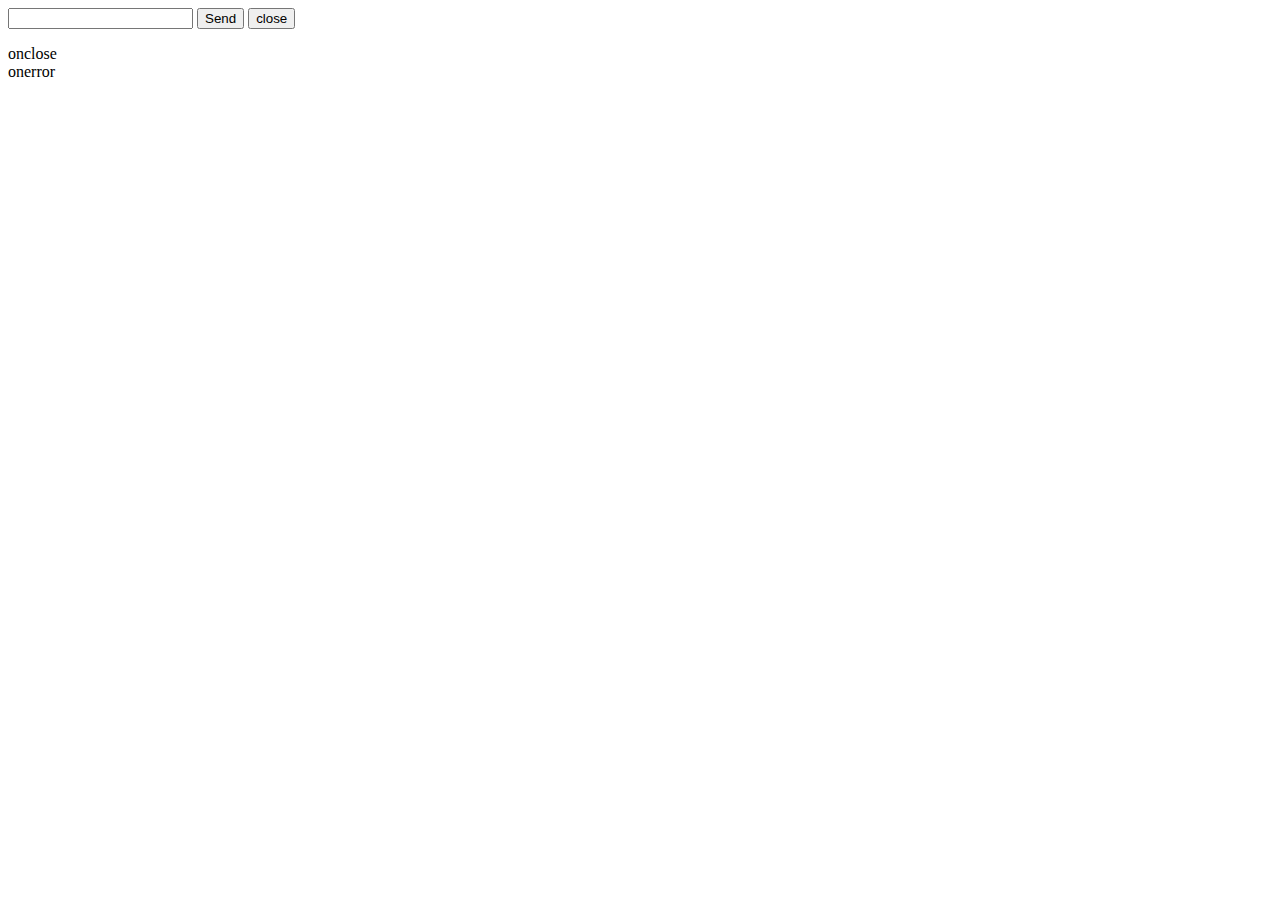
<file: node_modules/socket.io/node_modules/socket.io-client/lib/vendor/web-socket-js/sample.html>
<!--
  Lincense: Public Domain
-->

<html><head>
  <meta http-equiv="Content-Type" content="text/html; charset=utf-8">
  <title>Sample of web_socket.js</title>
  
  <!-- Include these three JS files: -->
  <script type="text/javascript" src="swfobject.js"></script>
  <script type="text/javascript" src="web_socket.js"></script>

  <script type="text/javascript">
    
    // Set URL of your WebSocketMain.swf here:
    WEB_SOCKET_SWF_LOCATION = "WebSocketMain.swf";
    // Set this to dump debug message from Flash to console.log:
    WEB_SOCKET_DEBUG = true;
    
    // Everything below is the same as using standard WebSocket.
    
    var ws;
    
    function init() {

      // Connect to Web Socket.
      // Change host/port here to your own Web Socket server.
      ws = new WebSocket("ws://localhost:10081/");

      // Set event handlers.
      ws.onopen = function() {
        output("onopen");
      };
      ws.onmessage = function(e) {
        // e.data contains received string.
        output("onmessage: " + e.data);
      };
      ws.onclose = function() {
        output("onclose");
      };
      ws.onerror = function() {
        output("onerror");
      };

    }
    
    function onSubmit() {
      var input = document.getElementById("input");
      // You can send message to the Web Socket using ws.send.
      ws.send(input.value);
      output("send: " + input.value);
      input.value = "";
      input.focus();
    }
    
    function onCloseClick() {
      ws.close();
    }
    
    function output(str) {
      var log = document.getElementById("log");
      var escaped = str.replace(/&/, "&amp;").replace(/</, "&lt;").
        replace(/>/, "&gt;").replace(/"/, "&quot;"); // "
      log.innerHTML = escaped + "<br>" + log.innerHTML;
    }

  </script>
</head><body onload="init();">
  <form onsubmit="onSubmit(); return false;">
    <input type="text" id="input">
    <input type="submit" value="Send">
    <button onclick="onCloseClick(); return false;">close</button>
  </form>
  <div id="log"></div>
</body></html>
</file>
<file: node_modules/socket.io/node_modules/socket.io-client/node_modules/uglify-js/docstyle.css>
html { font-family: "Lucida Grande","Trebuchet MS",sans-serif; font-size: 12pt; }
body { max-width: 60em; }
.title  { text-align: center; }
.todo   { color: red; }
.done   { color: green; }
.tag    { background-color:lightblue; font-weight:normal }
.target { }
.timestamp { color: grey }
.timestamp-kwd { color: CadetBlue }
p.verse { margin-left: 3% }
pre {
  border: 1pt solid #AEBDCC;
  background-color: #F3F5F7;
  padding: 5pt;
  font-family: monospace;
  font-size: 90%;
  overflow:auto;
}
pre.src {
  background-color: #eee; color: #112; border: 1px solid #000;
}
table { border-collapse: collapse; }
td, th { vertical-align: top; }
dt { font-weight: bold; }
div.figure { padding: 0.5em; }
div.figure p { text-align: center; }
.linenr { font-size:smaller }
.code-highlighted {background-color:#ffff00;}
.org-info-js_info-navigation { border-style:none; }
#org-info-js_console-label { font-size:10px; font-weight:bold;
  white-space:nowrap; }
.org-info-js_search-highlight {background-color:#ffff00; color:#000000;
  font-weight:bold; }

sup {
  vertical-align: baseline;
  position: relative;
  top: -0.5em;
  font-size: 80%;
}

sup a:link, sup a:visited {
  text-decoration: none;
  color: #c00;
}

sup a:before { content: "["; color: #999; }
sup a:after { content: "]"; color: #999; }

h1.title { border-bottom: 4px solid #000; padding-bottom: 5px; margin-bottom: 2em; }

#postamble {
  color: #777;
  font-size: 90%;
  padding-top: 1em; padding-bottom: 1em; border-top: 1px solid #999;
  margin-top: 2em;
  padding-left: 2em;
  padding-right: 2em;
  text-align: right;
}

#postamble p { margin: 0; }

#footnotes { border-top: 1px solid #000; }

h1 { font-size: 200% }
h2 { font-size: 175% }
h3 { font-size: 150% }
h4 { font-size: 125% }

h1, h2, h3, h4 { font-family: "Bookman",Georgia,"Times New Roman",serif; font-weight: normal; }

@media print {
  html { font-size: 11pt; }
}
</file>
